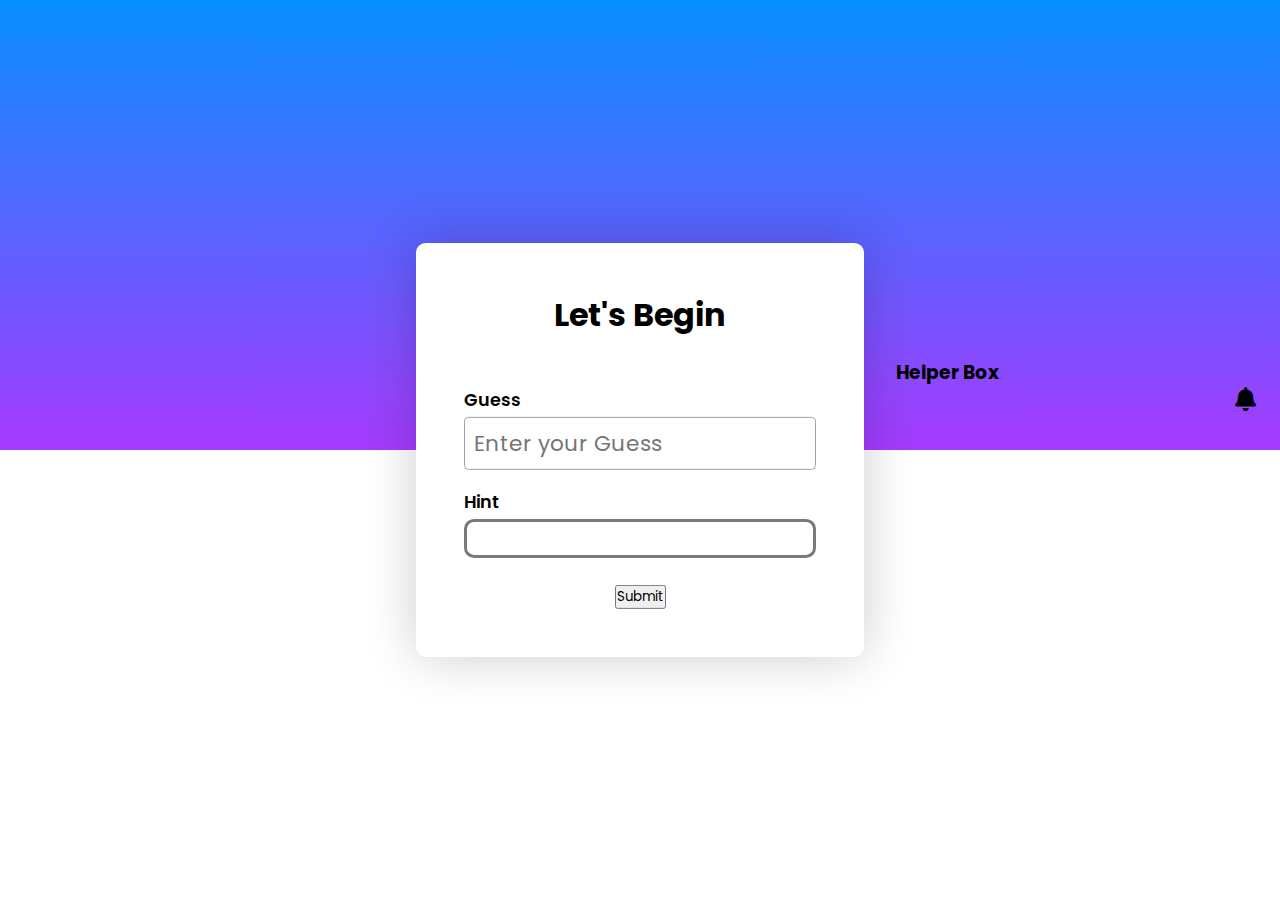
<file: index.html>
<!DOCTYPE html>
<html lang="en">
  <head>
    <meta name="viewport" content="width=device-width, initial-scale=1.0" />
    <title>Cows'n'Bulls</title>
    <!-- Google Fonts -->
    <link
      href="https://fonts.googleapis.com/css2?family=Poppins:wght@400;600&display=swap"
      rel="stylesheet"
    />
    <link rel="stylesheet" href="https://cdnjs.cloudflare.com/ajax/libs/font-awesome/5.15.3/css/all.min.css">
    <link rel="icon" type="images/x-icon" href="images/title.png" />

    
    <link rel="stylesheet" href="style.css" />
  </head>
  <body onload="qn()">
    <!-- <button onclick="qn()">click</button> -->
    <div class="container">
      <h2>Let's Begin </h2>
      <div class="input-wrapper">
        <label for="ip">Guess</label>
        <input type="text" id="ip" placeholder="Enter your Guess" />
      </div>
      <div class="input-wrapper">
        <label for="gs">Hint</label>
        <h4 class="opt" id = "opt"></h4>
      </div>
      <div>
        <center>
        <button onclick="trigger()" class="btn">Submit</button>
      </center>
      </div>
    </div>

    <div id="pos">
    <h3 >Helper Box   <i id="ic" class="fas fa-bell"  style='font-size:24px' onclick="tips()" ></i>
      <p id="help">

      </p>
    </h3>
  </div>
     

  <div class="tips">
    <h6>
      
    </h6>
  </div>
    <script src="script.js"></script>

  </body>

        

</html>
</file>
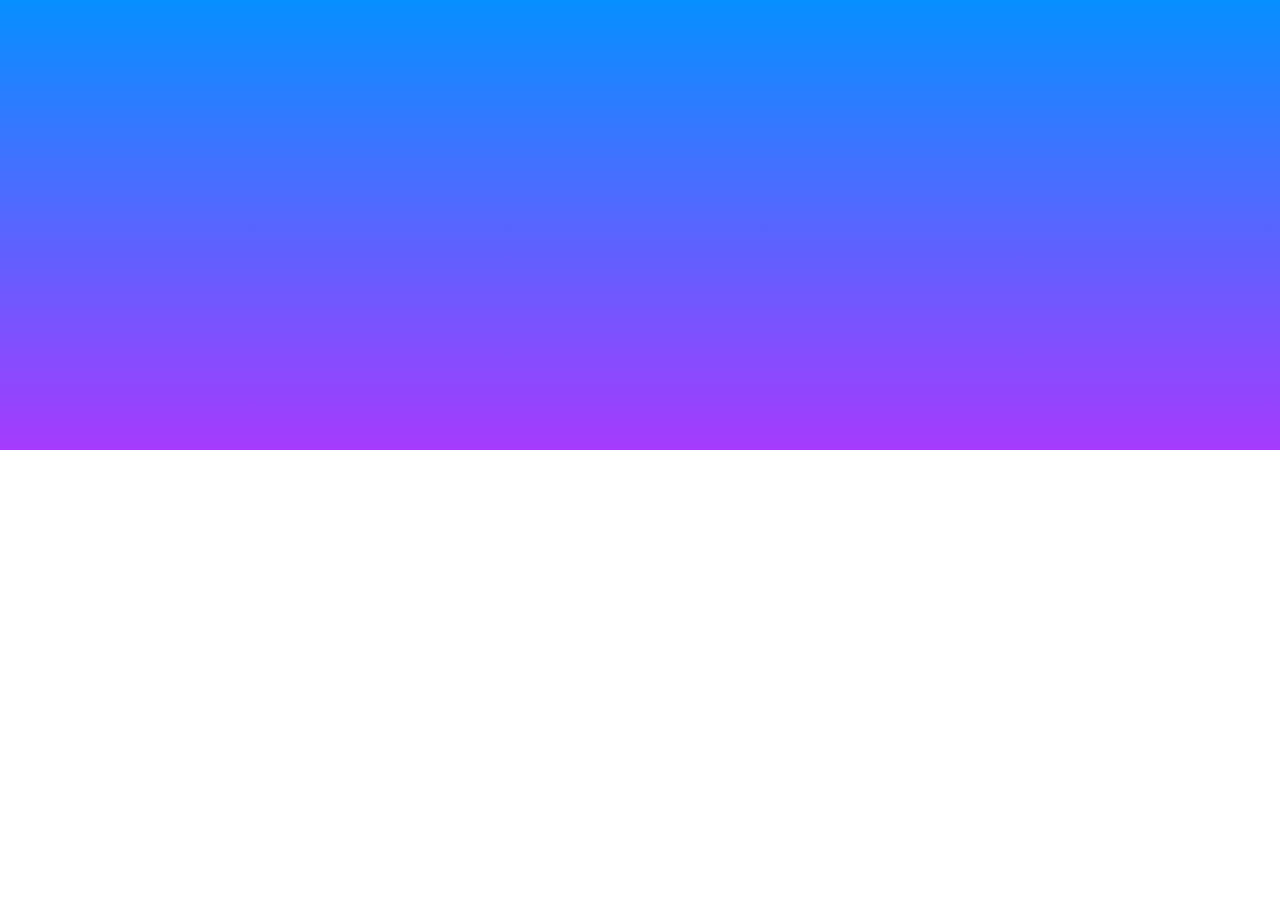
<file: cows_bulls/helpbox.html>
<!DOCTYPE html>
<html lang="en">
<head>
    <meta charset="UTF-8">
    <meta name="viewport" content="width=device-width, initial-scale=1.0">
    <link rel="stylesheet" href="./style.css">
    <script src="./script.js"></script>
</head>
<body>
    
      <script src="script.js"></script>
</body>
</html>
</file>
<file: style.css>
* {
  padding: 0;
  margin: 0;
  box-sizing: border-box;
  font-family: "Poppins", sans-serif;
}
body {
  height: 100vh;
   background: linear-gradient(#078fff, #a63bfd 50%, #ffffff 50%); */
  
}


.container {
  background-color: #ffffff;
  width: 90vw;
  font-size: 16px;
  max-width: 28em;
  padding: 3em;
  position: absolute;
  transform: translate(-50%, -50%);
  top: 50%;
  left: 50%;
  box-shadow: 0 0 3.2em rgba(1, 3, 29, 0.2);
  border-radius: 0.6em;
}
h2 {
  font-size: 2em;
  text-align: center;
  margin-bottom: 1.5em;
}
.input-wrapper input {
  display: block;
  width: 100%;
  font-size: 1.35em;
  padding: 0.4em;
  border: 1px solid #a0a0a0;
  border-radius: 0.2em;
}
.input-wrapper label {
  display: block;
  font-size: 1.1em;
  font-weight: 600;
  margin-bottom: 0.25em;
}
.input-wrapper:not(:last-child) {
  margin-bottom: 1.2em;
}
p{
    text-align: bottom;
}
@media screen and (max-width: 28em) {
  .container {
    font-size: 14px;
  }
}
.opt
{
  border: solid;
  border-color: rgb(122, 122, 122);
  border-radius: 10px;
  display: block;
  position: relative;
  margin-bottom: 25px;
  padding: 23px 10px 10px 10px;
}
.tips
{
  padding-top: 15%;
  padding-left: 10%;
  text-align: center;
  font-size: large;
  color: red;
}


#pos
{
  display:inline-table;
  padding-top:28% ;
  margin-left:70%;
}
#ic
{
	position: relative;
	margin-left: 175%;
	padding-left:90%;
}
* {
	margin: 0;
	padding: 0;
}

/* Default Design */
.gfg-div {

	/* To make all elements center */
	display: flex;
	justify-content: center;
	align-items: center;

	/* Default Styling */
	margin: 20px auto;
	padding: 30px;
	font-size: 30px;
	width: 300px;
	height: 300px;
	background-color: darkseagreen;
	color: black;
}

/* For Desktop View */
@media screen and (min-width: 1024px) {
	.gfg-div {
		background-color: #63c971;
		color: #fff;
	}
}

/* For Tablet View */
@media screen and (min-device-width: 768px)
	and (max-device-width: 1024px) {
	.gfg-div {
		width: 400px;
		height: 400px;
		background-color: orange;
		color: black;
	}
}

/* For Mobile Portrait View */
@media screen and (max-device-width: 480px)
	and (orientation: portrait) {
	.gfg-div {
		width: 200px;
		height: 200px;
		background-color: red;
		color: #fff;
	}
}

/* For Mobile Landscape View */
@media screen and (max-device-width: 640px)
	and (orientation: landscape) {
	.gfg-div {
		width: 400px;
		height: 200px;
		background-color: cyan;
		color: black;
	}
}

/* For Mobile Phones Portrait or Landscape View */
@media screen
	and (max-device-width: 640px) {
	.gfg-div {
		width: 400px;
		height: 200px;
		background-color: chartreuse;
		color: black;
	}
}

/* For iPhone 4 Portrait or Landscape View */
@media screen and (min-device-width: 320px)
	and (-webkit-min-device-pixel-ratio: 2) {
	.gfg-div {
		width: 400px;
		height: 400px;
		background-color: brown;
		color: black;
	}
}

/* For iPhone 5 Portrait or Landscape View */
@media (device-height: 568px)
	and (device-width: 320px)
	and (-webkit-min-device-pixel-ratio: 2) {
	.gfg-div {
		width: 400px;
		height: 400px;
		background-color: cornflowerblue;
		color: black;
	}
}

/* For iPhone 6 and 6 plus Portrait or Landscape View */
@media (min-device-height: 667px)
	and (min-device-width: 375px)
	and (-webkit-min-device-pixel-ratio: 3) {
	.gfg-div {
		width: 400px;
		height: 400px;
		background-color: darkgoldenrod;
		color: black;
	}
};
</file>
<file: cows_bulls/style.css>
* {
  padding: 0;
  margin: 0;
  box-sizing: border-box;
  font-family: "Poppins", sans-serif;
}
body {
  height: 100vh;
   background: linear-gradient(#078fff, #a63bfd 50%, #ffffff 50%); */
  
}


.container {
  background-color: #ffffff;
  width: 90vw;
  font-size: 16px;
  max-width: 28em;
  padding: 3em;
  position: absolute;
  transform: translate(-50%, -50%);
  top: 50%;
  left: 50%;
  box-shadow: 0 0 3.2em rgba(1, 3, 29, 0.2);
  border-radius: 0.6em;
}
h2 {
  font-size: 2em;
  text-align: center;
  margin-bottom: 1.5em;
}
.input-wrapper input {
  display: block;
  width: 100%;
  font-size: 1.35em;
  padding: 0.4em;
  border: 1px solid #a0a0a0;
  border-radius: 0.2em;
}
.input-wrapper label {
  display: block;
  font-size: 1.1em;
  font-weight: 600;
  margin-bottom: 0.25em;
}
.input-wrapper:not(:last-child) {
  margin-bottom: 1.2em;
}
p{
    text-align: bottom;
}
@media screen and (max-width: 28em) {
  .container {
    font-size: 14px;
  }
}
.opt
{
  border: solid;
  border-color: rgb(122, 122, 122);
  border-radius: 10px;
  display: block;
  position: relative;
  margin-bottom: 25px;
  padding: 23px 10px 10px 10px;
}
.tips
{
  padding-top: 15%;
  padding-left: 10%;
  text-align: center;
  font-size: large;
  color: red;
}


#pos
{
  display:inline-table;
  padding-top:28% ;
  margin-left:70%;
}
#ic
{
	position: relative;
	margin-left: 175%;
	padding-left:90%;
}
* {
	margin: 0;
	padding: 0;
}

/* Default Design */
.gfg-div {

	/* To make all elements center */
	display: flex;
	justify-content: center;
	align-items: center;

	/* Default Styling */
	margin: 20px auto;
	padding: 30px;
	font-size: 30px;
	width: 300px;
	height: 300px;
	background-color: darkseagreen;
	color: black;
}

/* For Desktop View */
@media screen and (min-width: 1024px) {
	.gfg-div {
		background-color: #63c971;
		color: #fff;
	}
}

/* For Tablet View */
@media screen and (min-device-width: 768px)
	and (max-device-width: 1024px) {
	.gfg-div {
		width: 400px;
		height: 400px;
		background-color: orange;
		color: black;
	}
}

/* For Mobile Portrait View */
@media screen and (max-device-width: 480px)
	and (orientation: portrait) {
	.gfg-div {
		width: 200px;
		height: 200px;
		background-color: red;
		color: #fff;
	}
}

/* For Mobile Landscape View */
@media screen and (max-device-width: 640px)
	and (orientation: landscape) {
	.gfg-div {
		width: 400px;
		height: 200px;
		background-color: cyan;
		color: black;
	}
}

/* For Mobile Phones Portrait or Landscape View */
@media screen
	and (max-device-width: 640px) {
	.gfg-div {
		width: 400px;
		height: 200px;
		background-color: chartreuse;
		color: black;
	}
}

/* For iPhone 4 Portrait or Landscape View */
@media screen and (min-device-width: 320px)
	and (-webkit-min-device-pixel-ratio: 2) {
	.gfg-div {
		width: 400px;
		height: 400px;
		background-color: brown;
		color: black;
	}
}

/* For iPhone 5 Portrait or Landscape View */
@media (device-height: 568px)
	and (device-width: 320px)
	and (-webkit-min-device-pixel-ratio: 2) {
	.gfg-div {
		width: 400px;
		height: 400px;
		background-color: cornflowerblue;
		color: black;
	}
}

/* For iPhone 6 and 6 plus Portrait or Landscape View */
@media (min-device-height: 667px)
	and (min-device-width: 375px)
	and (-webkit-min-device-pixel-ratio: 3) {
	.gfg-div {
		width: 400px;
		height: 400px;
		background-color: darkgoldenrod;
		color: black;
	}
};
</file>
